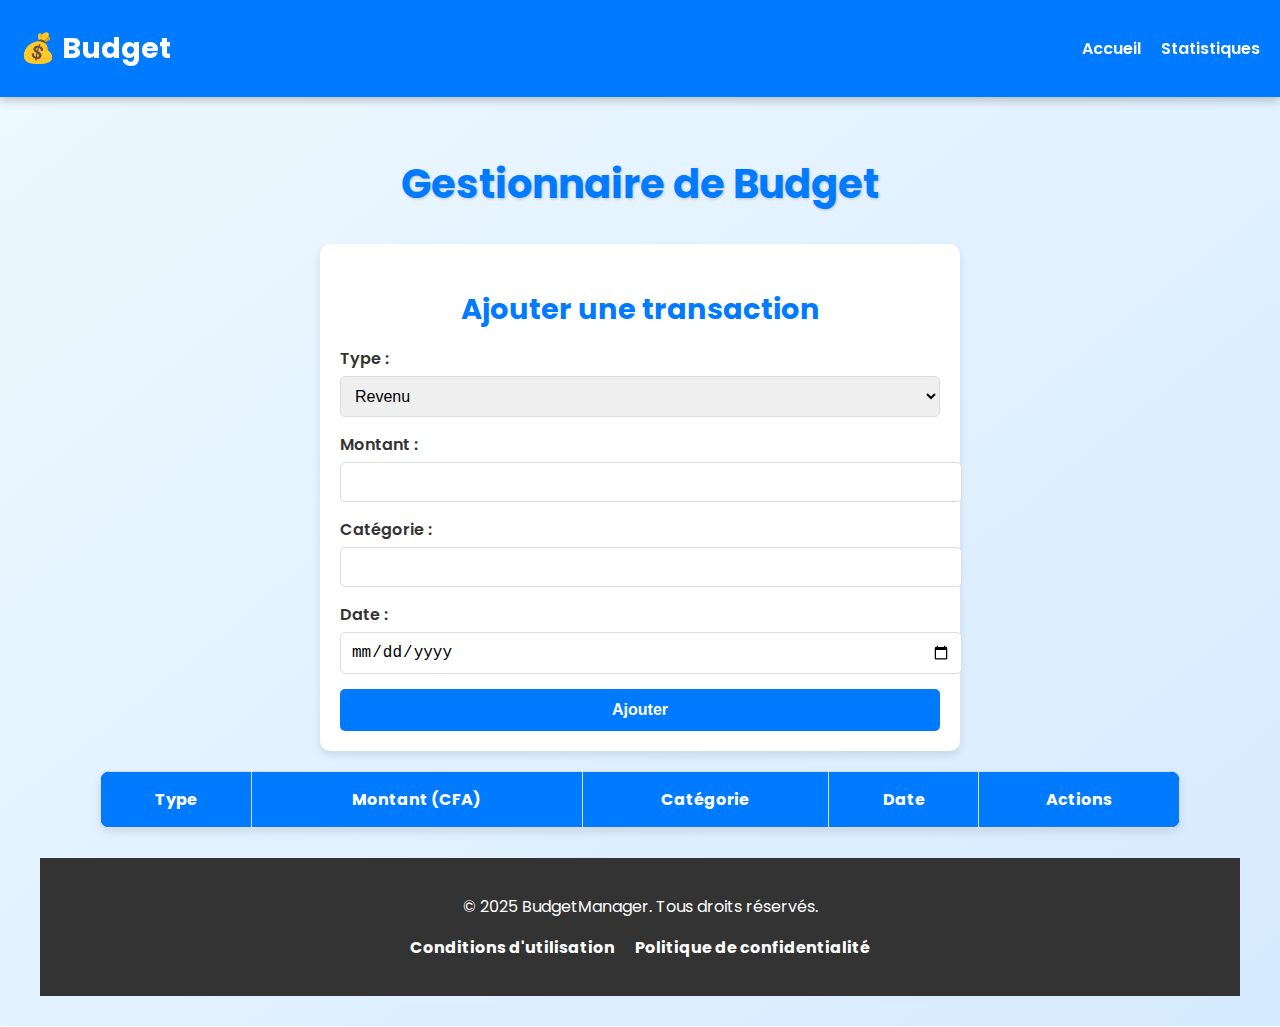
<file: index.html>
<!doctype html>
<html lang="en">
  <head>
    <meta charset="UTF-8" />
    <meta name="viewport" content="width=device-width, initial-scale=1.0" />
    <title>Gestionnaire de Budget</title>
    <link rel="stylesheet" href="assets/css/resume.css" />
    <link rel="stylesheet" href="assets/css/baniere.css" />
    <link rel="stylesheet" href="assets/css/header.css" />
    <link rel="stylesheet" href="assets/css/footer.css" />
    <link rel="stylesheet" href="assets/css/responsive.css" />
    <link rel="stylesheet" href="assets/css/global-index.css" />
    <link rel="stylesheet" href="assets/css/formulaire.css" />
    <link rel="stylesheet" href="assets/css/tab.css" />

    <link
      href="https://fonts.googleapis.com/css2?family=Poppins:wght@400;600&display=swap"
      rel="stylesheet"
    />
  </head>

  <body>
    <!-- Header -->
    <header class="header">
      <nav class="navbar">
        <div class="logo">
          <a href="index.html">💰 Budget</a>
        </div>
        <ul class="nav-links">
          <li><a href="index.html">Accueil</a></li>
          <li><a href="statistics.html">Statistiques</a></li>
        </ul>
      </nav>
    </header>

    <!-- Contenu principal -->
    <main class="main-content">
      <div class="container">
        <h1>Gestionnaire de Budget</h1>

        <!-- Formulaire pour ajouter une transaction -->
        <form id="transaction-form">
          <h2>Ajouter une transaction</h2>
          <div>
            <label for="type">Type :</label>
            <select id="type">
              <option value="income">Revenu</option>
              <option value="expense">Dépense</option>
            </select>
          </div>
          <div>
            <label for="amount">Montant :</label>
            <input type="number" id="amount" required />
          </div>
          <div>
            <label for="category">Catégorie :</label>
            <input type="text" id="category" required />
          </div>
          <div>
            <label for="date">Date :</label>
            <input type="date" id="date" required />
          </div>
          <button type="submit">Ajouter</button>
        </form>

        <div style="display: none" class="summary">
          <p>Balance totale : <span id="total-balance">0</span> CFA</p>
          <p>Total des revenus : <span id="total-income">0</span> CFA</p>
          <p>Total des dépenses : <span id="total-expense">0</span> CFA</p>
        </div>

        <div id="tab">
          <table id="transactions-table">
            <thead>
              <tr>
                <th>Type</th>
                <th>Montant (CFA)</th>
                <th>Catégorie</th>
                <th>Date</th>
                <th>Actions</th>
              </tr>
            </thead>
            <tbody>
              <!-- Transactions listées ici -->
            </tbody>
          </table>
        </div>

        <!-- Footer -->
        <footer class="footer">
          <p>&copy; 2025 BudgetManager. Tous droits réservés.</p>
          <ul class="footer-links">
            <li>
              <a style="text-decoration: none" href=""
                >Conditions d'utilisation</a
              >
            </li>
            <li>
              <a style="text-decoration: none" href=""
                >Politique de confidentialité</a
              >
            </li>
          </ul>
        </footer>

        <script src="assets/js/dynamique.js"></script>
        <script src="assets/js/index.js"></script>
        <script src="assets/js/main.js"></script>
        <script src="assets/js/stat.js"></script>
        <script src="assets/js/"></script>
      </div>
    </main>
  </body>
</html>
</file>
<file: assets/css/resume.css>
/* Résumé */
.summary {
  background: white;
  border-radius: 10px;
  box-shadow: 0 4px 8px rgba(0, 0, 0, 0.1);
  padding: 20px;
  max-width: 600px;
  margin: 20px auto;
  text-align: center;
}

.summary p {
  font-size: 1.2rem;
  margin: 10px 0;
}

.summary span {
  font-weight: bold;
  color: #007bff;
}
</file>
<file: assets/css/baniere.css>
/* Contenu principal */
.main-content {
  max-width: 1200px;
  margin: auto;
  padding: 30px;
}

h1 {
  text-align: center;
  font-size: 2.5rem;
  margin-bottom: 30px;
  color: #007bff;
  text-shadow: 1px 1px 3px rgba(0, 0, 0, 0.2);
}

.form {
  background: white;
  padding: 20px;
  border-radius: 10px;
  box-shadow: 0 6px 12px rgba(0, 0, 0, 0.1);
  margin-bottom: 30px;
}

.form-group {
  margin-bottom: 20px;
}

.form-group label {
  font-weight: 600;
}

.form-control {
  width: 100%;
  padding: 12px;
  margin-top: 5px;
  border: 1px solid #ddd;
  border-radius: 5px;
  font-size: 1rem;
}

.btn {
  display: inline-block;
  padding: 12px 25px;
  font-size: 1rem;
  font-weight: bold;
  border-radius: 5px;
  text-align: center;
  cursor: pointer;
  transition: background 0.3s ease;
}

.btn-primary {
  background-color: #007bff;
  color: white;
  border: none;
}

.btn-primary:hover {
  background-color: #0056b3;
}

.btn-secondary {
  background-color: #6c757d;
  color: white;
  border: none;
}

.btn-secondary:hover {
  background-color: #5a6268;
}

.summary {
  text-align: center;
  margin: 30px 0;
}

.summary h3 {
  font-size: 1.8rem;
  margin-bottom: 15px;
  color: #007bff;
}

.table {
  width: 100%;
  border-collapse: collapse;
  margin: 20px 0;
  box-shadow: 0 6px 12px rgba(0, 0, 0, 0.1);
}

.table th,
.table td {
  border: 1px solid #ddd;
  padding: 15px;
  text-align: center;
  font-size: 1rem;
}

.table th {
  background-color: #007bff;
  color: white;
}

.table tbody tr:hover {
  background-color: #f9f9f9;
}
</file>
<file: assets/css/header.css>
/* Header */
.header {
  background-color: #007bff;
  color: white;
  padding: 20px;
  position: sticky;
  top: 0;
  z-index: 1000;
  box-shadow: 0 4px 8px rgba(0, 0, 0, 0.2);
}

.navbar {
  display: flex;
  justify-content: space-between;
  align-items: center;
}

.logo a {
  font-size: 1.8rem;
  font-weight: bold;
  color: white;
  text-decoration: none;
}

.nav-links {
  list-style: none;
  display: flex;
  gap: 20px;
}

.nav-links a {
  color: white;
  text-decoration: none;
  font-weight: 600;
  transition: color 0.3s ease;
}

.nav-links a:hover {
  color: #ffd700;
}
</file>
<file: assets/css/footer.css>
/* Footer */
.footer {
  background: #333;
  color: white;
  text-align: center;
  padding: 20px 0;
  margin-top: 30px;
}

.footer-links {
  list-style: none;
  padding: 0;
  display: flex;
  justify-content: center;
  gap: 20px;
}

.footer-links a {
  color: white;
  text-decoration: none;
  font-weight: bold;
}

.footer-links a:hover {
  text-decoration: underline;
}
</file>
<file: assets/css/responsive.css>
@media (max-width: 768px) {
  .navbar {
    flex-direction: column;
    gap: 10px;
  }

  .form-control {
    font-size: 0.9rem;
  }

  .btn {
    padding: 10px 20px;
    font-size: 0.9rem;
  }

  #tab {
    flex-direction: column;
  }

  /* Style pour petits écrans */
  @media (max-width: 768px) {
    #transactions-table thead {
      display: none; /* Cache l'en-tête pour les petits écrans */
    }

    #transactions-table tr {
      display: block;
      margin-bottom: 10px;
      border: 1px solid #ddd;
      border-radius: 5px;
      box-shadow: 0 2px 5px rgba(0, 0, 0, 0.1);
    }

    #transactions-table td {
      display: flex;
      justify-content: space-between;
      padding: 10px;
      border: none;
      border-bottom: 1px solid #ddd;
    }

    #transactions-table td:last-child {
      border-bottom: none;
    }

    #transactions-table td[data-label]::before {
      content: attr(
        data-label
      ); /* Ajoute un label basé sur les noms des colonnes */
      font-weight: bold;
      color: #007bff;
      margin-right: 10px;
    }

    .delete-btn {
      background-color: #ff4d4d;
      color: white;
      border: none;
      padding: 8px 12px;
      border-radius: 5px;
      cursor: pointer;
    }

    .delete-btn:hover {
      background-color: #ff1a1a;
    }
  }
}
</file>
<file: assets/css/global-index.css>
/* Styles globaux */
body {
  font-family: "Poppins", Arial, sans-serif;
  margin: 0;
  padding: 0;
  color: #333;
  background: linear-gradient(to bottom right, #eef9ff, #d6eaff);
}
</file>
<file: assets/css/formulaire.css>
/* Formulaire */
#transaction-form {
  background: white;
  border-radius: 10px;
  box-shadow: 0 4px 8px rgba(0, 0, 0, 0.1);
  padding: 20px;
  max-width: 600px;
  margin: 20px auto;
}

#transaction-form h2 {
  font-size: 1.8rem;
  color: #007bff;
  margin-bottom: 15px;
  text-align: center;
}

#transaction-form div {
  margin-bottom: 15px;
}

#transaction-form label {
  font-weight: 600;
  display: block;
  margin-bottom: 5px;
  font-size: 1rem;
}

#transaction-form input,
#transaction-form select {
  width: 100%;
  padding: 10px;
  border: 1px solid #ddd;
  border-radius: 5px;
  font-size: 1rem;
  transition: all 0.3s ease;
}

#transaction-form input:focus,
#transaction-form select:focus {
  border-color: #007bff;
  outline: none;
}

#transaction-form button {
  background-color: #007bff;
  color: white;
  font-size: 1rem;
  font-weight: bold;
  padding: 12px 20px;
  border: none;
  border-radius: 5px;
  cursor: pointer;
  transition: background 0.3s ease;
  width: 100%;
}

#transaction-form button:hover {
  background-color: #0056b3;
}
</file>
<file: assets/css/tab.css>
/* Tableau */
#transactions-table {
  width: 90%;
  margin: 20px auto;
  border-collapse: collapse;
  background: white;
  border-radius: 10px;
  overflow: hidden;
  box-shadow: 0 4px 8px rgba(0, 0, 0, 0.1);
}

#transactions-table th,
#transactions-table td {
  padding: 15px;
  text-align: center;
  border: 1px solid #ddd;
  font-size: 1rem;
}

#transactions-table th {
  background-color: #007bff;
  color: white;
  font-weight: bold;
}

#transactions-table tbody tr:nth-child(odd) {
  background-color: #f9f9f9;
}

#transactions-table tbody tr:hover {
  background-color: #f1f1f1;
}
</file>
